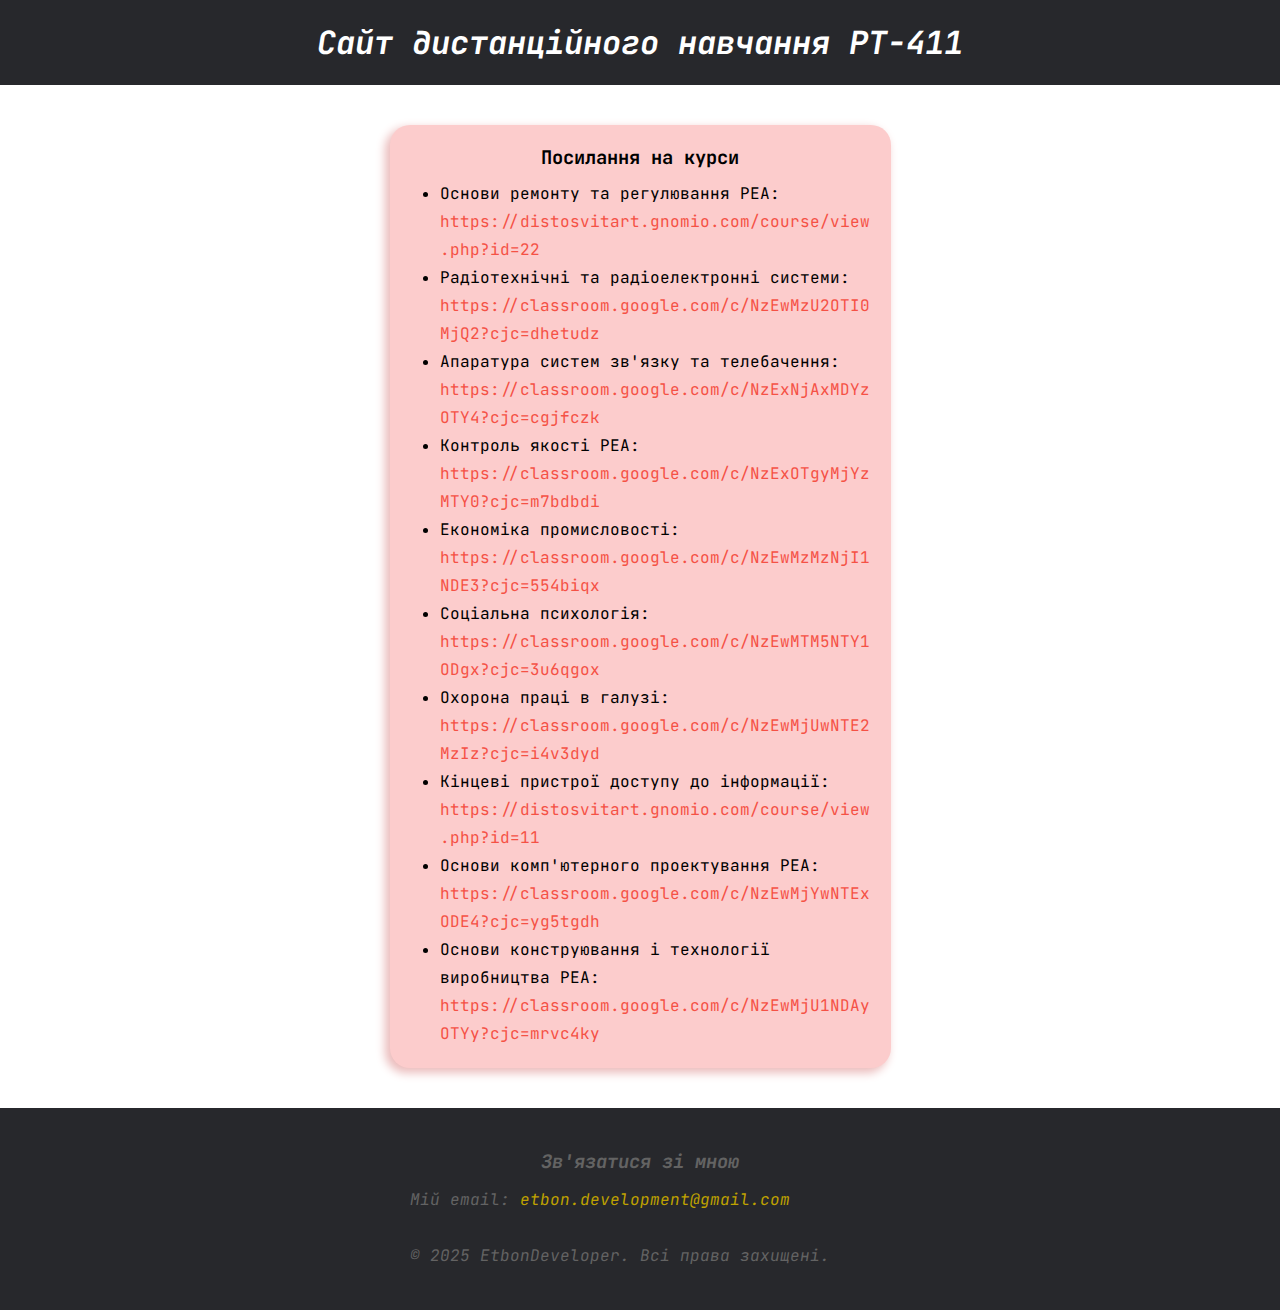
<file: index.html>
<!DOCTYPE html>
<html lang="uk">
<head>
  <meta charset="UTF-8">
  <meta name="viewport" content="width=device-width, initial-scale=1.0">
  <link rel="apple-touch-icon" sizes="180x180" href="./icon/apple-touch-icon.png">
  <link rel="icon" type="image/png" sizes="32x32" href="./icon/favicon-32x32.png">
  <link rel="icon" type="image/png" sizes="16x16" href="./icon/favicon-16x16.png">
  <link rel="manifest" href="./icon/site.webmanifest">
  <link rel="stylesheet" type="text/css" href="./index.css">
  <title>Дистанційне навчання РТ-411</title>
</head>
<body>
  <div class="wrapper">
    <header>
      <h1 class="header-text">Сайт дистанційного навчання РТ-411</h1>
    </header>
    <main>
      <div class="container pink">
        <h3 id="course-links-header">Посилання на курси</h3>
        <ul id="course-links">
          <li>Основи ремонту та регулювання РЕА: <a href="https://distosvitart.gnomio.com/course/view.php?id=22" target="_blank">https://distosvitart.gnomio.com/course/view.php?id=22</a></li>
          <li>Радіотехнічні та радіоелектронні системи: <a href="https://classroom.google.com/c/NzEwMzU2OTI0MjQ2?cjc=dhetudz" target="_blank">https://classroom.google.com/c/NzEwMzU2OTI0MjQ2?cjc=dhetudz</a></li>
          <li>Апаратура систем зв'язку та телебачення: <a href="https://classroom.google.com/c/NzExNjAxMDYzOTY4?cjc=cgjfczk" target="_blank">https://classroom.google.com/c/NzExNjAxMDYzOTY4?cjc=cgjfczk</a></li>
          <li>Контроль якості РЕА: <a href="https://classroom.google.com/c/NzExOTgyMjYzMTY0?cjc=m7bdbdi" target="_blank">https://classroom.google.com/c/NzExOTgyMjYzMTY0?cjc=m7bdbdi</a></li>
          <li>Економіка промисловості: <a href="https://classroom.google.com/c/NzEwMzMzNjI1NDE3?cjc=554biqx" target="_blank">https://classroom.google.com/c/NzEwMzMzNjI1NDE3?cjc=554biqx</a></li>
          <li>Соціальна психологія: <a href="https://classroom.google.com/c/NzEwMTM5NTY1ODgx?cjc=3u6qgox" target="_blank">https://classroom.google.com/c/NzEwMTM5NTY1ODgx?cjc=3u6qgox</a></li>
          <li>Охорона праці в галузі: <a href="https://classroom.google.com/c/NzEwMjUwNTE2MzIz?cjc=i4v3dyd" target="_blank">https://classroom.google.com/c/NzEwMjUwNTE2MzIz?cjc=i4v3dyd</a></li>
          <li>Кінцеві пристрої доступу до інформації: <a href="https://distosvitart.gnomio.com/course/view.php?id=11" target="_blank">https://distosvitart.gnomio.com/course/view.php?id=11</a></li>
          <li>Основи комп'ютерного проектування РЕА: <a href="https://classroom.google.com/c/NzEwMjYwNTExODE4?cjc=yg5tgdh" target="_blank">https://classroom.google.com/c/NzEwMjYwNTExODE4?cjc=yg5tgdh</a></li>
          <li>Основи конструювання і технології виробництва РЕА: <a href="https://classroom.google.com/c/NzEwMjU1NDAyOTYy?cjc=mrvc4ky" target="_blank">https://classroom.google.com/c/NzEwMjU1NDAyOTYy?cjc=mrvc4ky</a></li>
        </ul>
      </div>
    </main>
    <footer>
      <div class="container">
        <h3 class="relation">Зв'язатися зі мною</h3>
        <p><span>Мій email: </span><a class="about" href="mailto:etbon.development@gmail.com" target="_blank"><br class="line-trans">etbon.development@gmail.com</a></p>
        <p><span><br>&#169; 2025 EtbonDeveloper. Всі права захищені.</span></p>
      </div>
    </footer>
  </div>
</body>
</html>
</file>
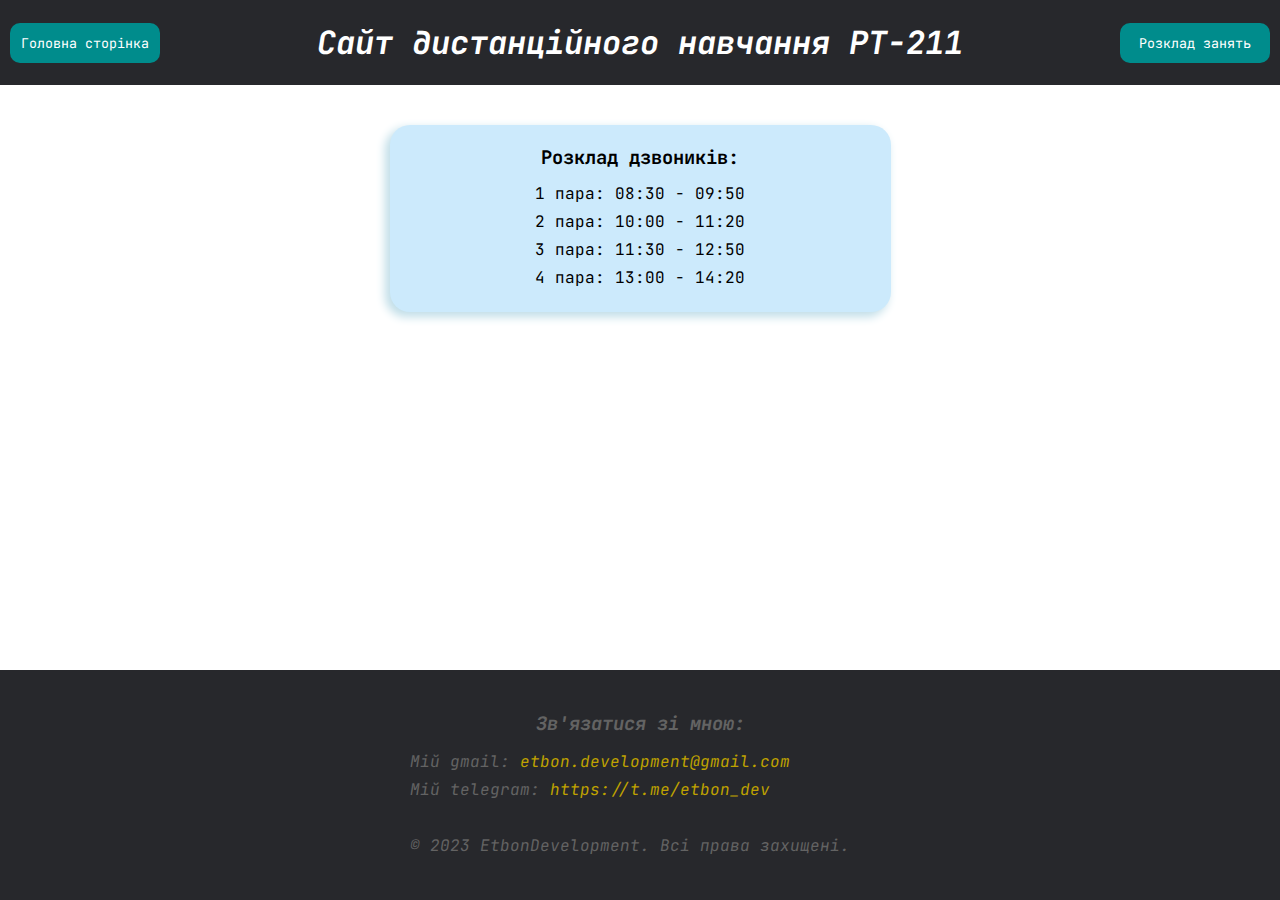
<file: docs/calls.html>
<!DOCTYPE html>
<html lang="uk">
<head>
    <meta charset="UTF-8">
    <meta http-equiv="X-UA-Compatible" content="IE=edge">
    <meta name="viewport" content="width=device-width, initial-scale=1.0">
    <link rel="apple-touch-icon" sizes="180x180" href="../icon/apple-touch-icon.png">
    <link rel="icon" type="image/png" sizes="32x32" href="../icon/favicon-32x32.png">
    <link rel="icon" type="image/png" sizes="16x16" href="../icon/favicon-16x16.png">
    <link rel="manifest" type="text/css" href="../icon/site.webmanifest">
    <link rel="stylesheet" type="text/css" href="../css/all-pages.css">
    <title>Розклад дзвоників</title>
</head>
<body>
    <div class="wrapper">
        <header>
            <div class="header-btns">
                <div class="header-btn left-btn">
                    <button class="index">Головна сторінка</button>
                </div>
                <div class="header-btn right-btn">
                    <button class="classes">Розклад занять</button>
                </div>
            </div>
                <h1 class="header-text">Сайт дистанційного навчання РТ-211</h1>
        </header>
        <div class="alt-wrapper">
            <div class="alt-header-btns">
                <div class="alt-header-btn alt-left-btn">
                    <button class="index">Головна сторінка</button>
                </div>
                <div class="alt-header-btn alt-right-btn">
                    <button class="classes">Розклад занять</button>
                </div>
            </div>
        </div>
        <main>
            <div class="container cyan">
                <h3 id="timetable-header">Розклад дзвоників:</h3>
                <div class="timetable">
                    <p>1 пара: 08:30 - 09:50</p>
                    <p>2 пара: 10:00 - 11:20</p>
                    <p>3 пара: 11:30 - 12:50</p>
                    <p>4 пара: 13:00 - 14:20</p>
                </div>
            </div>
        </main>
        <footer>
            <div class="container">
                <h3 class="relation">Зв'язатися зі мною:</h3>
                <p><span>Мій gmail: </span><a class="about" href="mailto:etbon.development@gmail.com" target="_blank"><br class="line-trans">etbon.development@gmail.com</a></p>
                <p><span>Мій telegram: </span><a class="about" href="https://t.me/etbon_dev" target="_blank"><br class="line-trans">https://t.me/etbon_dev</a></p>
                <p><span><br>&#169; 2023 EtbonDevelopment. Всі права захищені.</span></p>
            </div>
        </footer>
    </div>
    <script>
        document.querySelectorAll('.index').forEach(btn => btn.onclick = () => location.href = './index.html');
        document.querySelectorAll('.classes').forEach(btn => btn.onclick = () => location.href = './classes.html');
    </script>
</body>
</html>
</file>
<file: index.css>
@import url('https://fonts.googleapis.com/css2?family=JetBrains+Mono&display=swap');

* {
    margin: 0;
    padding: 0;
}

:focus, :active {outline: none;}
a:focus, :active {outline: none;}
nav, footer, header, aside {display: block;}
input, button, textarea {font-family: inherit;}
input::-ms-clear {display: none;}
button {cursor: pointer;}
button::-moz-focus-inner {padding: 0; border: 0;}
a, a:visited {text-decoration: none;}
a:hover {text-decoration: none;}

::selection {
    background-color: rgba(0, 0, 0, 0.20);
}

html, body {
    font-family: 'JetBrains Mono', monospace;
    width: 100%;
    height: 100%;
}

button, h1 {
    -webkit-user-select: none;
    -moz-user-select: none;
    user-select: none;
}

header {
    background-color: #27282c;
    height: 85px;
    line-height: 85px;
}

main {
    flex: 1 1 auto;
}

footer {
    background-color: #27282c;
    color: #636363;
    line-height: 28px;
}

footer .container {
    padding: 0;
}

footer p {
    font-style: italic;
}

h3 {
    margin-bottom: 10px;
}

p {
    line-height: 28px;
}

a {
    word-wrap: break-word;
}

a:active, a:hover {
    text-decoration: underline;
    color: initial;
}

.wrapper {
    min-height: 100%;
    display: flex;
    flex-direction: column;
}

.green {
    background-color: #ccfcce;
    box-shadow: -4px 4px 10px 1px #bcebbe;
}

.pink {
    background-color: #fccccc;
    box-shadow: -4px 4px 10px 1px #ebbcbc;
}

.line-trans {
    display: none;
}

.header-text {
    color: #fff;
    text-align: center;
    font-style: italic;
}

.relation {
    margin: 10px 0;
    text-align: center;
    font-style: italic;
}

.about {
    -webkit-user-select: initial;
    -moz-user-select: initial;
    user-select: initial;
    color: #bfa200;
    font-style: inherit;
}

.about:hover {
    color: #e0be00;
}

.container {
    width: 461px;
    margin: 40px auto;
    border-radius: 20px;
    padding: 20px;
}

@media (max-width: 1000px) {
    .header-text {
        font-size: 28px;
    }
}

@media (max-width: 930px) {
    .header-text {
        font-size: 24px;
    }
}

@media (max-width: 850px) {
    .header-text {
        font-size: 22px;
    }
}

@media (max-width: 810px) {
    header {
        height: 60px;
        line-height: 60px;
    }
}

@media (max-width: 600px) {
    .container {
        width: 350px;
        font-size: 14px;
    }
}

@media (max-width: 480px) {
    .container {
        width: 250px;
        font-size: 12px;
    }

    .header-text {
        font-size: 18px;
    }

    .line-trans {
        display: initial;
    }

    header {
        height: 60px;
        line-height: 60px;
    }
}

@media (max-width: 385px) {
    .header-text {
        font-size: 16px;
    }

    header {
        height: 60px;
        line-height: 60px;
    }
}

@media (max-width: 350px) {
    .header-text {
        font-size: 14px;
    }

    .container {
        width: 200px;
        font-size: 10px;
    }
}

li, p {
    line-height: 28px;
}

ol, ul {
    padding-left: 30px;
}

.pink a {
    color: #f55145;
}

.pink a:hover {
    color: #e43124;
}

#which-lesson, #course-links-header {
    text-align: center;
}

@media (max-width: 480px) {
    ol, ul {
        padding-left: 22px;
    }
}

@media (max-width: 350px) {
    ol, ul {
        padding-left: 20px;
    }
}
</file>
<file: css/all-pages.css>
@import url('https://fonts.googleapis.com/css2?family=JetBrains+Mono&display=swap');

* {
    margin: 0;
    padding: 0;
}

:focus, :active {outline: none;}
a:focus, :active {outline: none;}
nav, footer, header, aside {display: block;}
input, button, textarea {font-family: inherit;}
input::-ms-clear {display: none;}
button {cursor: pointer;}
button::-moz-focus-inner {padding: 0; border: 0;}
a, a:visited {text-decoration: none;}
a:hover {text-decoration: none;}

::selection {
    background-color: rgba(0, 0, 0, 0.20);
}

html, body {
    font-family: 'JetBrains Mono', monospace;
    width: 100%;
    height: 100%;
}

button, h1 {
    -webkit-user-select: none;
    -moz-user-select: none;
    user-select: none;
}

header {
    background-color: #27282c;
    height: 85px;
    line-height: 85px;
}

main {
    flex: 1 1 auto;
}

footer {
    background-color: #27282c;
    color: #636363;
    line-height: 28px;
}

footer .container {
    padding: 0;
}

footer p {
    font-style: italic;
}

h3 {
    margin-bottom: 10px;
}

h2 {
    font-size: 18px;
}

p {
    line-height: 28px;
}

a {
    word-wrap: break-word;
}

a:active, a:hover {
    text-decoration: underline;
    color: initial;
}

.wrapper {
    min-height: 100%;
    display: flex;
    flex-direction: column;
}

.cyan {
    background-color: #cceafc;
    box-shadow: -4px 4px 10px 1px #c1dee8;
}

.green {
    background-color: #ccfcce;
    box-shadow: -4px 4px 10px 1px #bcebbe;
}

.pink {
    background-color: #fccccc;
    box-shadow: -4px 4px 10px 1px #ebbcbc;
}

.line-trans {
    display: none;
}

.alt-header-btns {
    display: none;
    width: 100%;
    position: absolute;
    background-color: #27282c;
    padding-bottom: 20px;
}

.header-btns {
    position: absolute;
    width: 100%;
}

.alt-wrapper {
    display: none;
    height: 60px;
}

.alt-header-btn button {
    position: relative;
    width: 150px;
    height: 40px;
    background-color: #008C8C;
    border: 0;
    border-radius: 10px;
    color: #fff;
}

.alt-header-btn button:active {
    background-color: #307175;
}

.alt-left-btn {
    float: left;
}

.alt-right-btn {
    float: right;
}

.alt-left-btn button {
    left: 10px;
}

.alt-right-btn button {
    right: 10px;
}

.header-btn button {
    display: inline-block;
    position: relative;
    width: 150px;
    height: 40px;
    background-color: #008C8C;
    border: 0;
    border-radius: 10px;
    color: #fff;
}

.header-btn button:active {
    background-color: #307175;
}

.left-btn, .right-btn {
    display: inline;
}

.left-btn {
    float: left;
}

.right-btn {
    float: right;
}

.left-btn button {
    left: 10px;
}

.right-btn button {
    right: 10px;
}

.header-text {
    color: #fff;
    text-align: center;
    font-style: italic;
}

.relation {
    margin: 10px 0;
    text-align: center;
    font-style: italic;
}

.about {
    -webkit-user-select: initial;
    -moz-user-select: initial;
    user-select: initial;
    color: #bfa200;
    font-style: inherit;
}

.about:hover {
    color: #e0be00;
}

.container {
    width: 461px;
    margin: 40px auto;
    border-radius: 20px;
    padding: 20px;
}

#timetable-header, .timetable {
    text-align: center;
}

@media (max-width: 1000px) {
    .header-text {
        font-size: 28px;
    }
}

@media (max-width: 930px) {
    .header-text {
        font-size: 24px;
    }
}

@media (max-width: 850px) {
    .header-text {
        font-size: 22px;
    }
}

@media (max-width: 810px) {
    .header-btn {
        display: none;
    }

    .alt-header-btns {
        display: block;
    }

    .alt-wrapper {
        display: block;
    }

    header {
        height: 60px;
        line-height: 60px;
    }
}

@media (max-width: 600px) {
    .container {
        width: 350px;
        font-size: 14px;
    }

    h2 {
        font-size: 16px;
    }
}

@media (max-width: 480px) {
    .container {
        width: 250px;
        font-size: 12px;
    }

    .header-text {
        font-size: 18px;
    }

    .line-trans {
        display: initial;
    }

    header {
        height: 60px;
        line-height: 60px;
    }

    h2 {
        font-size: 14px;
    }
}

@media (max-width: 385px) {
    .header-text {
        font-size: 16px;
    }

    header {
        height: 60px;
        line-height: 60px;
    }
}

@media (max-width: 350px) {
    .header-text {
        font-size: 14px;
    }

    .calls, .classes, .index {
        font-size: 12px;   
    }

    .alt-header-btn button, .header-btn button {
        width: 130px;
    }

    .container {
        width: 200px;
        font-size: 10px;
    }

    h2 {
        font-size: 12px;
    }
}
</file>
